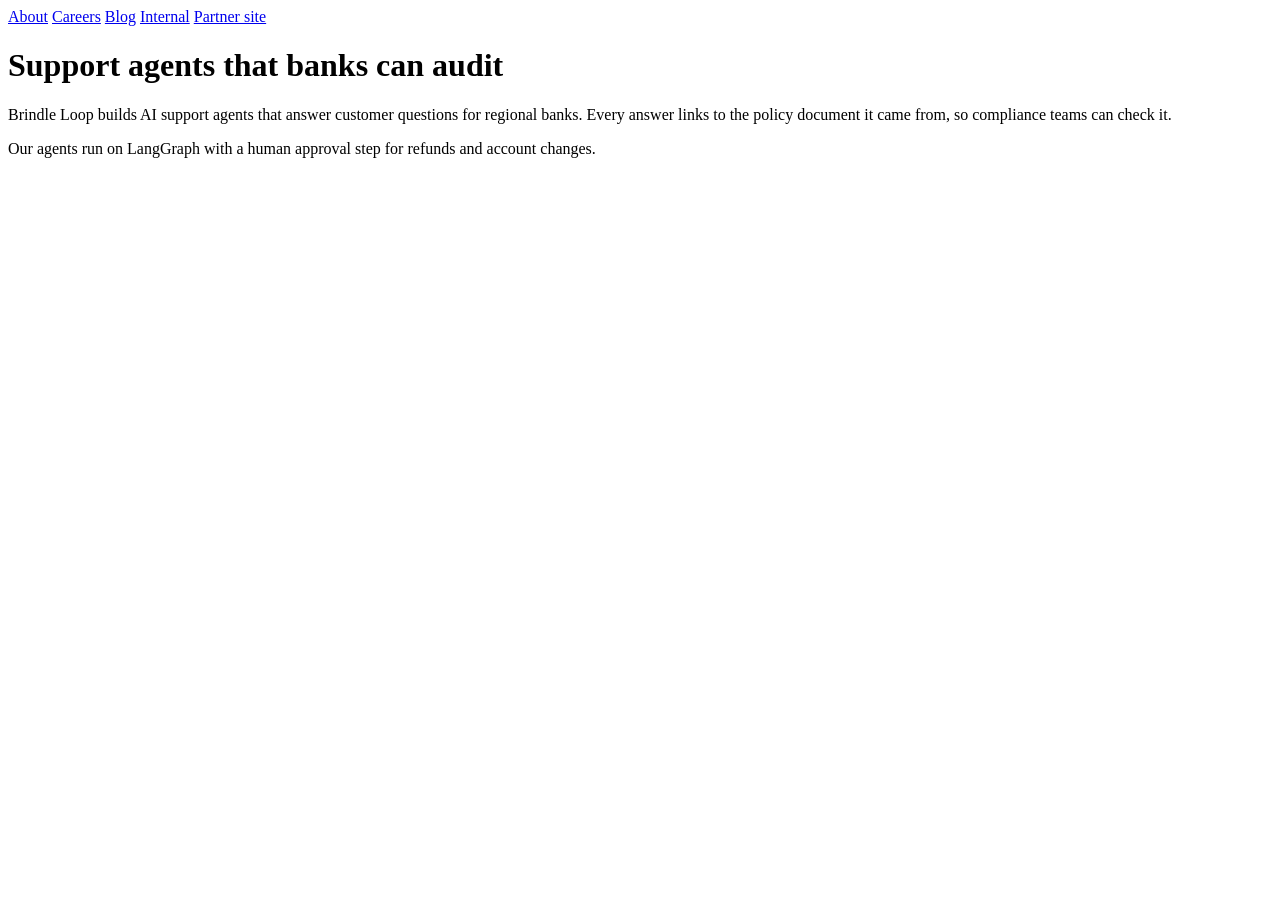
<file: tests/fixtures/site/index.html>
<!doctype html>
<html>
<head><title>Brindle Loop - AI support agents for banks</title></head>
<body>
  <nav>
    <a href="/about.html">About</a>
    <a href="/careers.html">Careers</a>
    <a href="/blog.html">Blog</a>
    <a href="/private/notes.html">Internal</a>
    <a href="https://example.org/elsewhere">Partner site</a>
  </nav>
  <h1>Support agents that banks can audit</h1>
  <p>Brindle Loop builds AI support agents that answer customer questions for regional banks. Every answer links to the policy document it came from, so compliance teams can check it.</p>
  <p>Our agents run on LangGraph with a human approval step for refunds and account changes.</p>
</body>
</html>
</file>
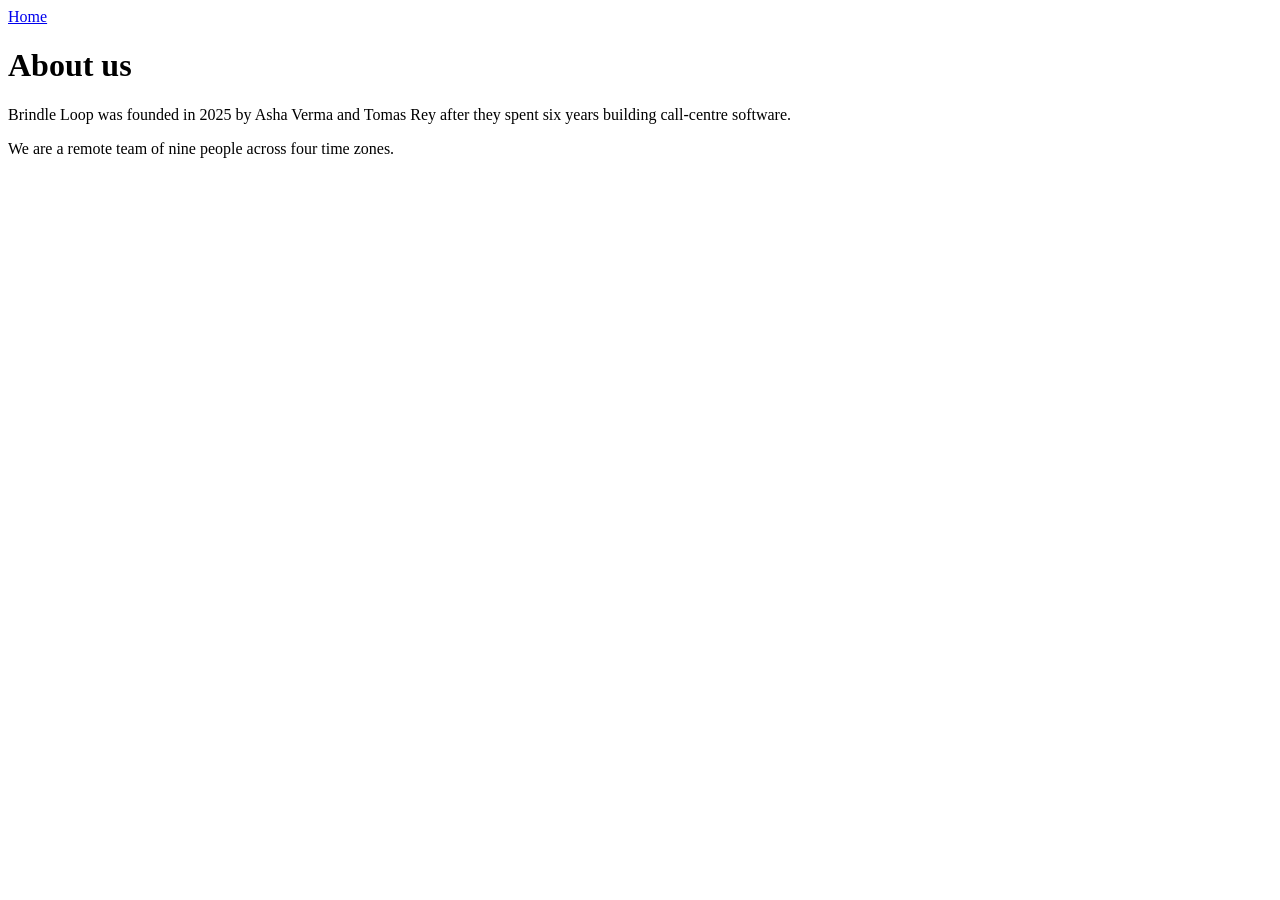
<file: tests/fixtures/site/about.html>
<!doctype html>
<html>
<head><title>About - Brindle Loop</title></head>
<body>
  <a href="/">Home</a>
  <h1>About us</h1>
  <p>Brindle Loop was founded in 2025 by Asha Verma and Tomas Rey after they spent six years building call-centre software.</p>
  <p>We are a remote team of nine people across four time zones.</p>
</body>
</html>
</file>
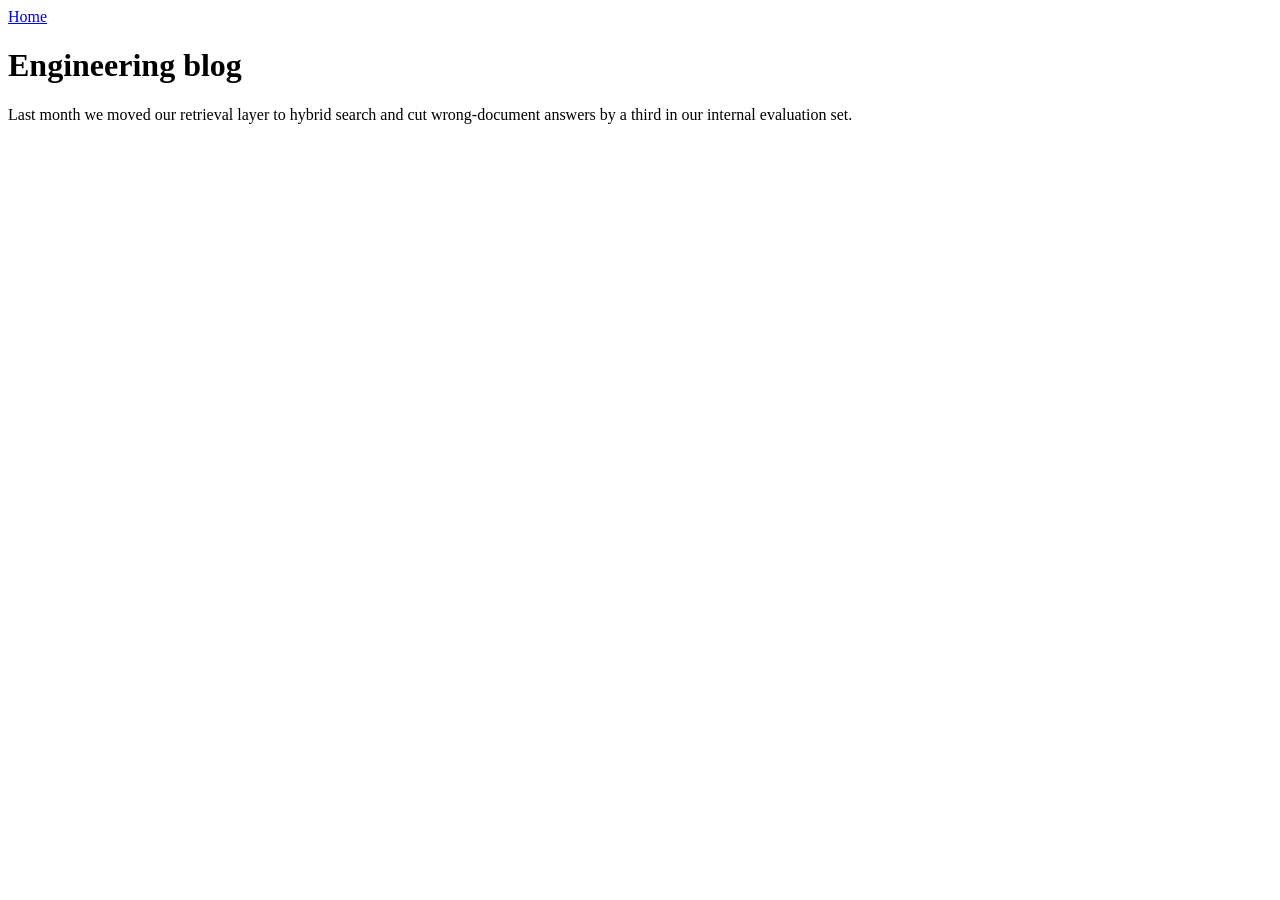
<file: tests/fixtures/site/blog.html>
<!doctype html>
<html>
<head><title>Blog - Brindle Loop</title></head>
<body>
  <a href="/">Home</a>
  <h1>Engineering blog</h1>
  <p>Last month we moved our retrieval layer to hybrid search and cut wrong-document answers by a third in our internal evaluation set.</p>
</body>
</html>
</file>
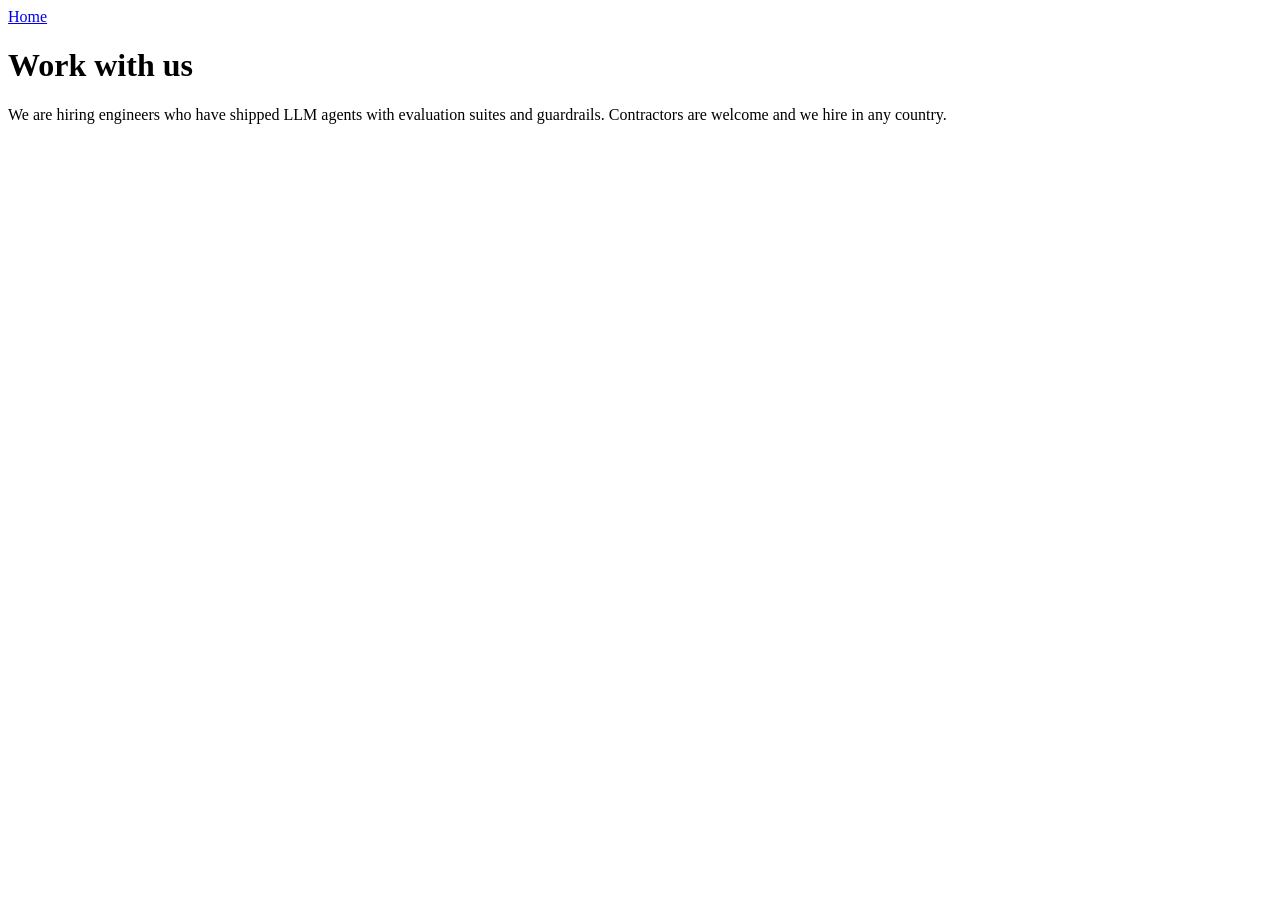
<file: tests/fixtures/site/careers.html>
<!doctype html>
<html>
<head><title>Careers - Brindle Loop</title></head>
<body>
  <a href="/">Home</a>
  <h1>Work with us</h1>
  <p>We are hiring engineers who have shipped LLM agents with evaluation suites and guardrails. Contractors are welcome and we hire in any country.</p>
</body>
</html>
</file>
